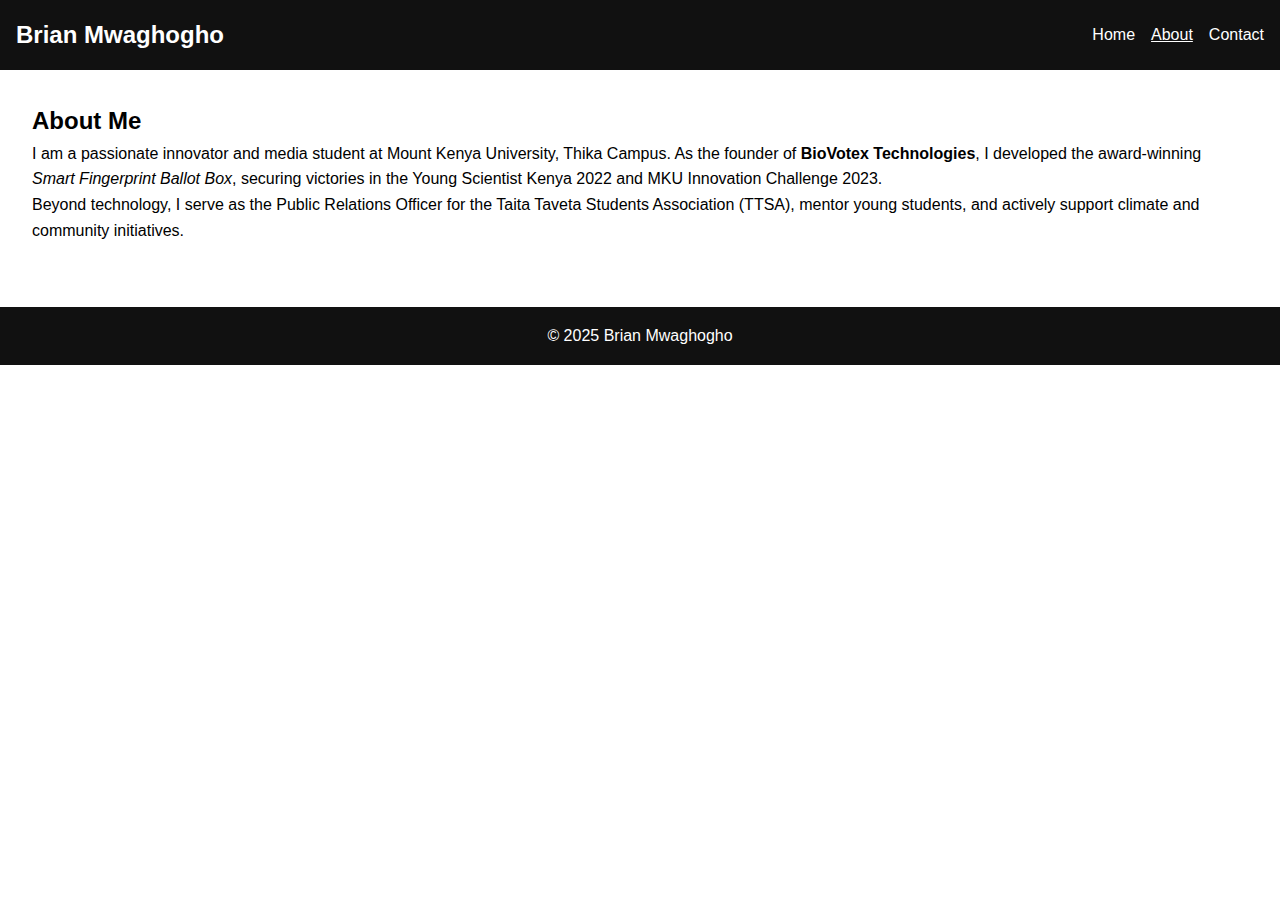
<file: about.html>
<!DOCTYPE html>
<html lang="en">
<head>
  <meta charset="UTF-8">
  <meta name="viewport" content="width=device-width, initial-scale=1.0">
  <title>About - Brian Mwaghogho</title>
  <link rel="stylesheet" href="css/styles.css">
</head>
<body>
  <!-- Header -->
  <header>
    <nav class="navbar">
      <h1 class="logo">Brian Mwaghogho</h1>
      <ul class="nav-links">
        <li><a href="index.html">Home</a></li>
        <li><a href="about.html" class="active">About</a></li>
        <li><a href="contact.html">Contact</a></li>
      </ul>
      <button class="menu-toggle">☰</button>
    </nav>
  </header>

  <!-- About Content -->
  <section class="content">
    <h2>About Me</h2>
    <p>
      I am a passionate innovator and media student at Mount Kenya University, Thika Campus.
      As the founder of <strong>BioVotex Technologies</strong>, I developed the award-winning
      <em>Smart Fingerprint Ballot Box</em>, securing victories in the Young Scientist Kenya 2022
      and MKU Innovation Challenge 2023.
    </p>
    <p>
      Beyond technology, I serve as the Public Relations Officer for the Taita Taveta Students Association (TTSA),
      mentor young students, and actively support climate and community initiatives.
    </p>
  </section>

  <!-- Footer -->
  <footer>
    <p>© 2025 Brian Mwaghogho</p>
  </footer>

  <script src="js/main.js"></script>
</body>
</html>
</file>
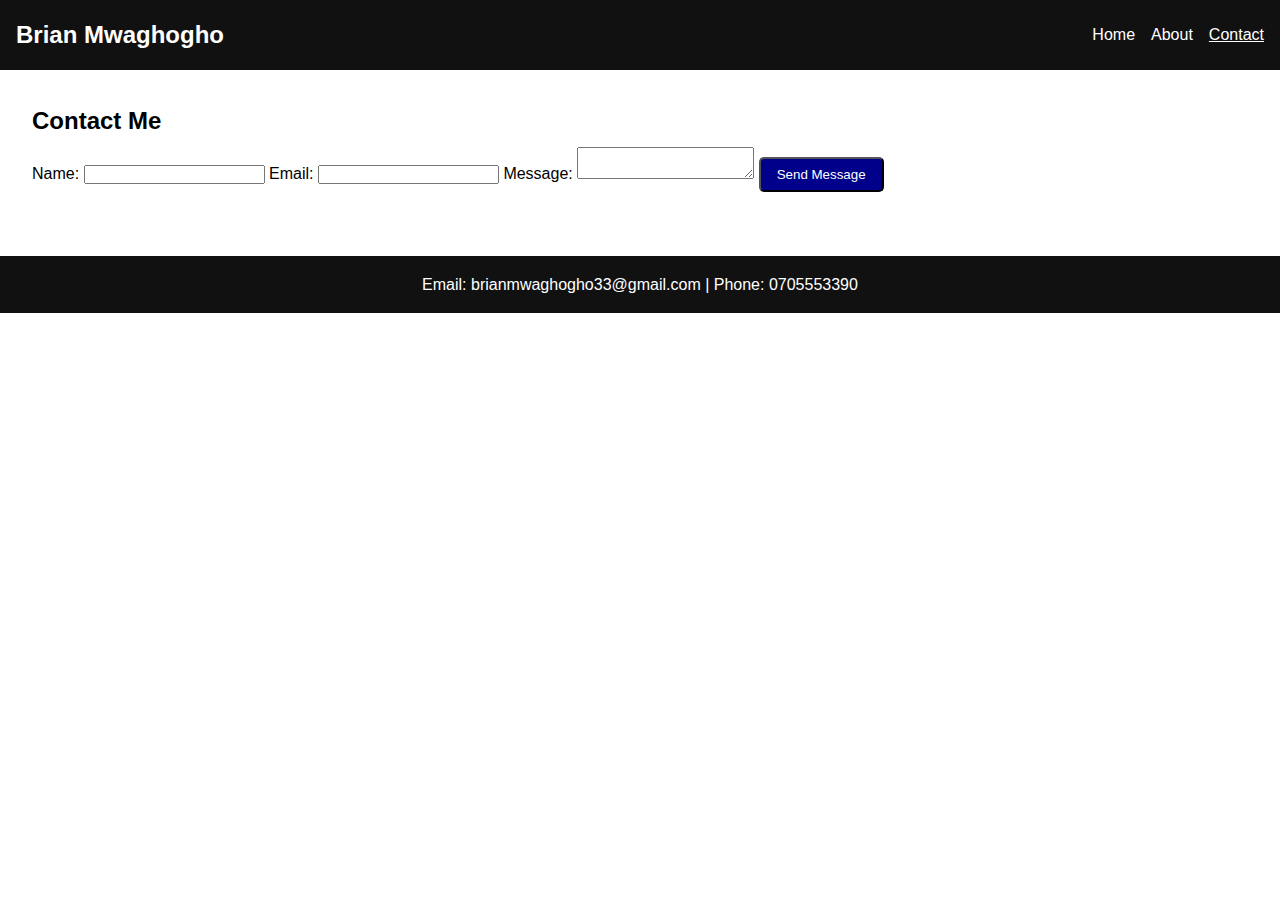
<file: contact.html>
<!DOCTYPE html>
<html lang="en">
<head>
  <meta charset="UTF-8">
  <meta name="viewport" content="width=device-width, initial-scale=1.0">
  <title>Contact - Brian Mwaghogho</title>
  <link rel="stylesheet" href="css/styles.css">
</head>
<body>
  <!-- Header -->
  <header>
    <nav class="navbar">
      <h1 class="logo">Brian Mwaghogho</h1>
      <ul class="nav-links">
        <li><a href="index.html">Home</a></li>
        <li><a href="about.html">About</a></li>
        <li><a href="contact.html" class="active">Contact</a></li>
      </ul>
      <button class="menu-toggle">☰</button>
    </nav>
  </header>

  <!-- Contact Form -->
  <section class="content">
    <h2>Contact Me</h2>
    <form id="contactForm">
      <label for="name">Name:</label>
      <input type="text" id="name" required>

      <label for="email">Email:</label>
      <input type="email" id="email" required>

      <label for="message">Message:</label>
      <textarea id="message" required></textarea>

      <button type="submit" class="btn">Send Message</button>
    </form>
  </section>

  <!-- Footer -->
  <footer>
    <p>Email: brianmwaghogho33@gmail.com | Phone: 0705553390</p>
  </footer>

  <script src="js/main.js"></script>
</body>
</html>
</file>
<file: css/styles.css>
/* General Reset */
* {
  margin: 0;
  padding: 0;
  box-sizing: border-box;
  font-family: Arial, sans-serif;
}

body {
  line-height: 1.6;
}

/* Navbar */
.navbar {
  display: flex;
  justify-content: space-between;
  align-items: center;
  background: #111;
  color: #fff;
  padding: 1rem;
}

.navbar .logo {
  font-size: 1.5rem;
}

.nav-links {
  list-style: none;
  display: flex;
}

.nav-links li {
  margin-left: 1rem;
}

.nav-links a {
  color: white;
  text-decoration: none;
}

.nav-links a.active {
  text-decoration: underline;
}

.menu-toggle {
  display: none;
  background: none;
  border: none;
  font-size: 1.5rem;
  color: white;
}

/* Hero Section */
.hero {
  display: flex;
  flex-direction: column;
  align-items: center;
  padding: 2rem;
  background: #f4f4f4;
}

.profile-pic {
  width: 150px;
  height: 150px;
  border-radius: 50%;
  margin-bottom: 1rem;
}

.intro {
  text-align: center;
}

.btn {
  display: inline-block;
  margin-top: 1rem;
  padding: 0.5rem 1rem;
  background: darkblue;
  color: white;
  border-radius: 5px;
  text-decoration: none;
}

/* Content */
.content {
  padding: 2rem;
}

/* Footer */
footer {
  text-align: center;
  padding: 1rem;
  background: #111;
  color: white;
  margin-top: 2rem;
}

/* Responsive */
@media (max-width: 768px) {
  .nav-links {
    display: none;
    flex-direction: column;
    background: #111;
    position: absolute;
    top: 60px;
    right: 0;
    width: 200px;
  }
  .menu-toggle {
    display: block;
  }
}
</file>
